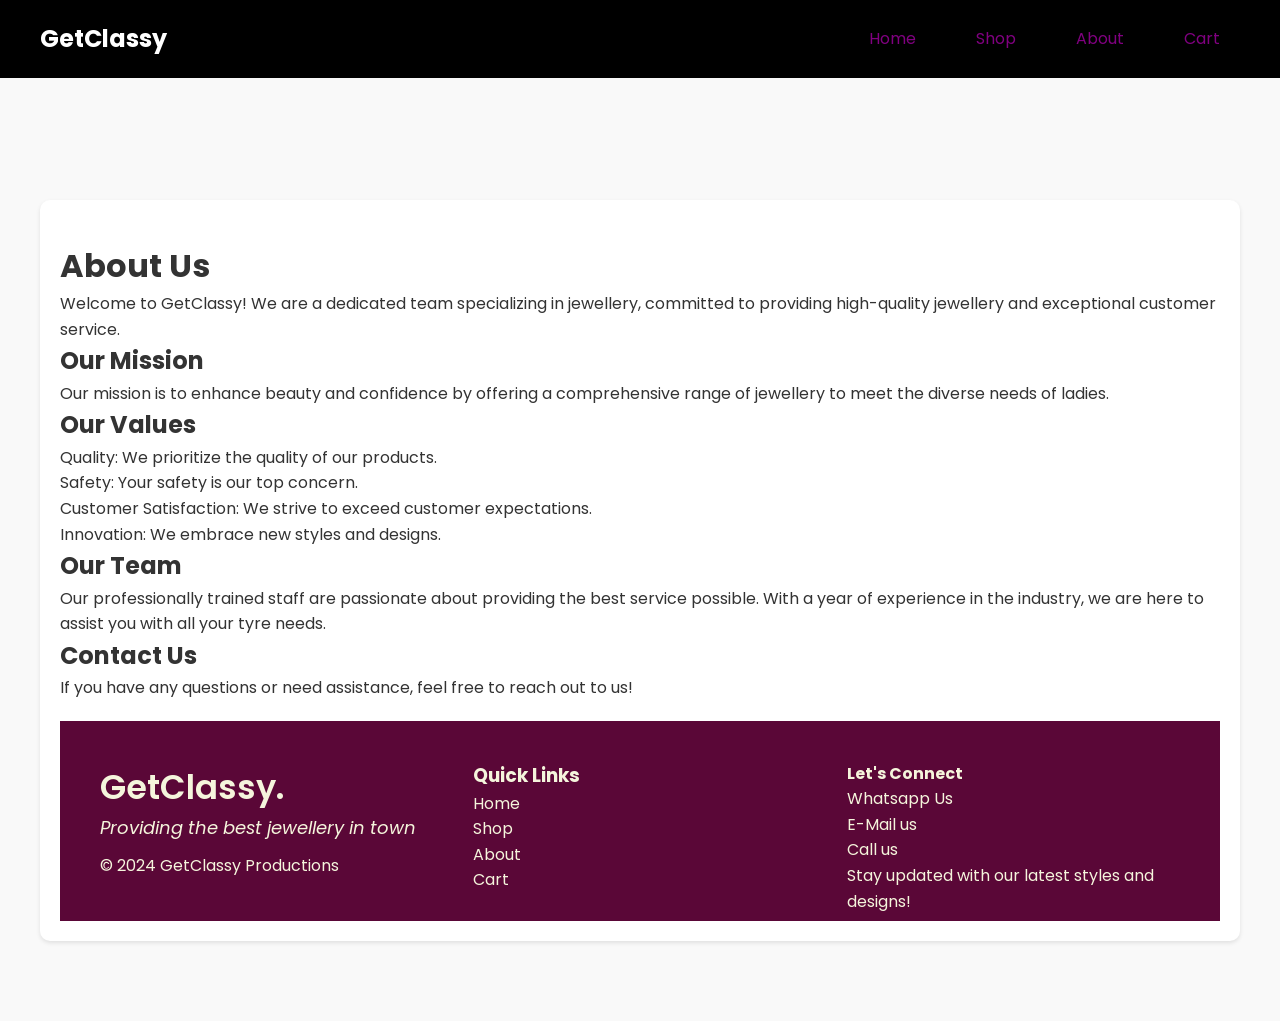
<file: about.html>
<!DOCTYPE html>
<html lang="en">
<head>
    <meta charset="UTF-8">
    <meta name="viewport" content="width=device-width, initial-scale=1.0">
    <title>About Us - GetClassy</title>
    <link rel="stylesheet" href="About us.css">
</head>
<body class="about-page"> <!-- You can add a specific class for styling -->

    <header>
        <nav id= "nav" class="navbar">
            <h2>GetClassy</h2>
            <ul class="menu-links">
                <li><a href="index.html">Home</a></li>
                <li><a href="shop.html">Shop</a></li>
                    <li><a href="about.html">About</a></li>
                    <li><a href="cart.html">Cart</a></li>

            </ul>
        </nav>
    </header>

<div class="section">
    <div class="container">
        <div class="title">

        </div>
    
    
    <div class="about-page">
        <div class="content">
            <h1 class="anim">About Us</h1>
            <p class="anim">Welcome to GetClassy! We are a dedicated team specializing in jewellery, committed to providing high-quality jewellery and exceptional customer service.</p>  
            <h2>Our Mission</h2>
            <p>Our mission is to enhance beauty and confidence by offering a comprehensive range of jewellery to meet the diverse needs of ladies.</p>
            <h2>Our Values</h2>
            <ul>
                <li>Quality: We prioritize the quality of our products.</li>
                <li>Safety: Your safety is our top concern.</li>
                <li>Customer Satisfaction: We strive to exceed customer expectations.</li>
                <li>Innovation: We embrace new styles and designs.</li>
            </ul>
            <h2>Our Team</h2>
            <p>Our professionally trained staff are passionate about providing the best service possible. With a year of experience in the industry, we are here to assist you with all your tyre needs.</p>
            <h2>Contact Us</h2>
            <p>If you have any questions or need assistance, feel free to reach out to us!</p>
        </div>
    </div>
</di>
</body>

<footer>
    <div class="footer-container">
      <div class="footer-column">
        <a href="/index.html" class="logo">GetClassy<span>.</span></a>
        <p class="motto">Providing the best jewellery in town</p>
        <p>&copy; 2024 GetClassy Productions</p>
      </div>
      <div class="footer-column">
        <h3>Quick Links</h3>
        <ul>
            <li><a  class="active"href="index.html">Home</a></li>
            <li><a href="shop.html">Shop</a></li>
            <li><a href="about.html">About</a></li>
            <li><a href="cart.html">Cart</a></li>

        </ul>
      </div>
      <div class="footer-column">
        <h4>Let's Connect</h4>
        <ul>
            <li><a href="Whatsapp:0714755690">Whatsapp Us</a></li>
        <li><a href="mailto:kambaramiheather@gmail.com">E-Mail us</a></li>
        <li><a href="tel:0714755690">Call us</a></li>
    </ul>
        <p> Stay updated with our latest styles and designs!</p>
        <ul class="social-media">
            <li><a href="https://www.facebook.com" target="_blank"><i class="fab fa-facebook-f"></i></a></li>
            <li><a href="https://wa.me" target="_blank"><i class="fab fa-whatsapp"></i></a></li>
            <li><a href="https://twitter.com" target="_blank"><i class="fab fa-twitter"></i></a></li>
            <li><a href="https://www.instagram.com" target="_blank"><i class="fab fa-instagram"></i></a></li>
            <li><a href="https://www.tiktok.com" target="_blank"><i class="fab fa-tiktok"></i></a></li>                                          
          
        </ul>
      </div>
    </div>
  </footer>
</body>
   </html>
</file>
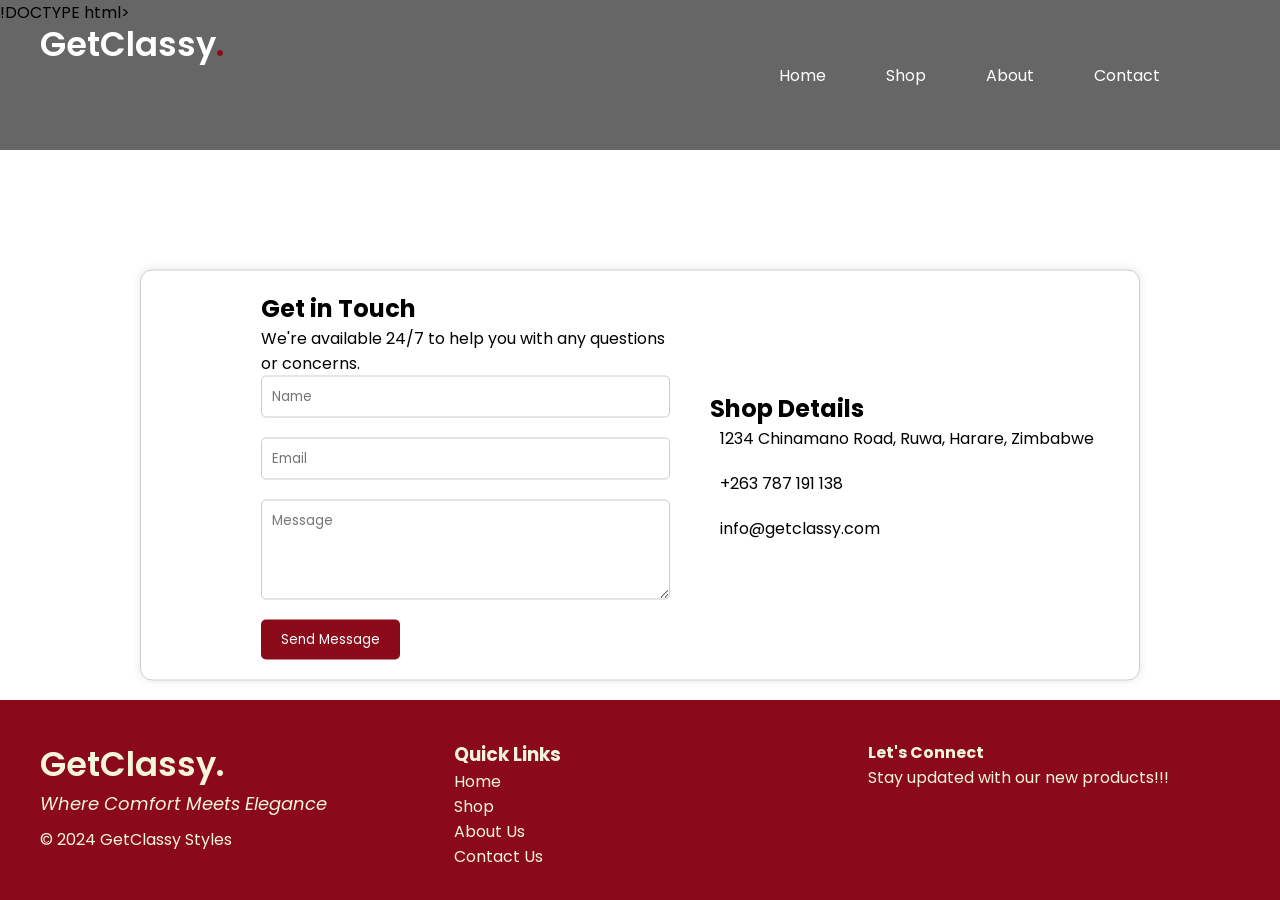
<file: contact us.html>
!DOCTYPE html>
<html>
<head>
    <title>GetClassy</title>
    <link rel="icon" href="/img/logo.ico" type="image/x-icon" class="favicon">
    <link rel="stylesheet" href="contactUs.css">
    
</head>
<body>
   
   <header>
    <nav class="navbar">
        <a href="index.html" class="logo">GetClassy<span>.</span></a>
        <ul class="menu-links">
          <li><a href="index.html">Home</a></li>
              <li><a href="shop.html">Shop</a></li>
              <li><a href="about.html">About</a></li>
              <li><a href="contact.html">Contact</a></li>
              <li><a href="cart.html"><i class="far fa-shopping-bag"></i></a></li>
      </ul>
    </nav>
   </header>
   <div class="contact-container">
    <div class="contact-form">
        <div class="heading-container">
            <h2>Get in Touch</h2>
            <p>We're available 24/7 to help you with any questions or concerns.</p>
          </div>
          
        <form>
            <input type="text" placeholder="Name">
            <input type="email" placeholder="Email">
            <textarea placeholder="Message"></textarea>
            <button type="submit">Send Message</button>
        </form>
    </div>
    <div class="company-details">
        <h2>Shop Details</h2>
        <ul>
            <li> <a href="https://maps.google.com/"><i class="fa-solid fa-location-dot"></i></a></i>1234 Chinamano Road, Ruwa, Harare, Zimbabwe</li>
            <li><a href="tel:+263778997850"><i class="fa-solid fa-phone"></i>+263 787 191 138</a></li>
            <li><a href="mailto:info@getclassy.com?subject=Enquiry&body=Hello%get%20classy"><i class="fa-solid fa-envelope"></i>info@getclassy.com</a></li>
            <li>
                <a href="https://www.facebook.com"><i class="fa-brands fa-facebook"></i></a></i>
               <a href="https://twitter.com"> <i class="fa-brands fa-twitter"></i></a>
                <a href="https://instagram.com"><i class="fa-brands fa-instagram"></i></a>
               <a href="https://linkedin.com"><i class="fa-brands fa-linkedin"></i></a>
            </li>
        </ul>
    </div>
</div>
<footer>
    <div class="footer-container">
      <div class="footer-column">
        <a href="/index.html" class="logo">GetClassy<span>.</span></a>
        <p class="motto">Where Comfort Meets Elegance</p>
        <p>&copy; 2024 GetClassy Styles</p>
      </div>
      <div class="footer-column">
        <h3>Quick Links</h3>
        <ul>
            <li><a href="/index.html">Home</a></li>
            <li><a href="/pages/shop.html">Shop</a></li>
            <li><a href="/pages/about.html">About Us</a></li>
            <li><a href="/pages/contact.html">Contact Us</a></li>
            
        
        </ul>
      </div>
      <div class="footer-column">
        <h4>Let's Connect</h4>
        <p> Stay updated with our new products!!!</p>
        <ul class="social-media">
            <li><a href="https://www.facebook.com" target="_blank"><i class="fab fa-facebook-f"></i></a></li>
            <li><a href="https://wa.me" target="_blank"><i class="fab fa-whatsapp"></i></a></li>
            <li><a href="https://twitter.com" target="_blank"><i class="fab fa-twitter"></i></a></li>
            <li><a href="https://www.instagram.com" target="_blank"><i class="fab fa-instagram"></i></a></li>
            <li><a href="https://www.tiktok.com" target="_blank"><i class="fab fa-tiktok"></i></a></li>                                         
        </ul>
      </div>
    </div>
  </footer>
</body>
   </html>
</file>
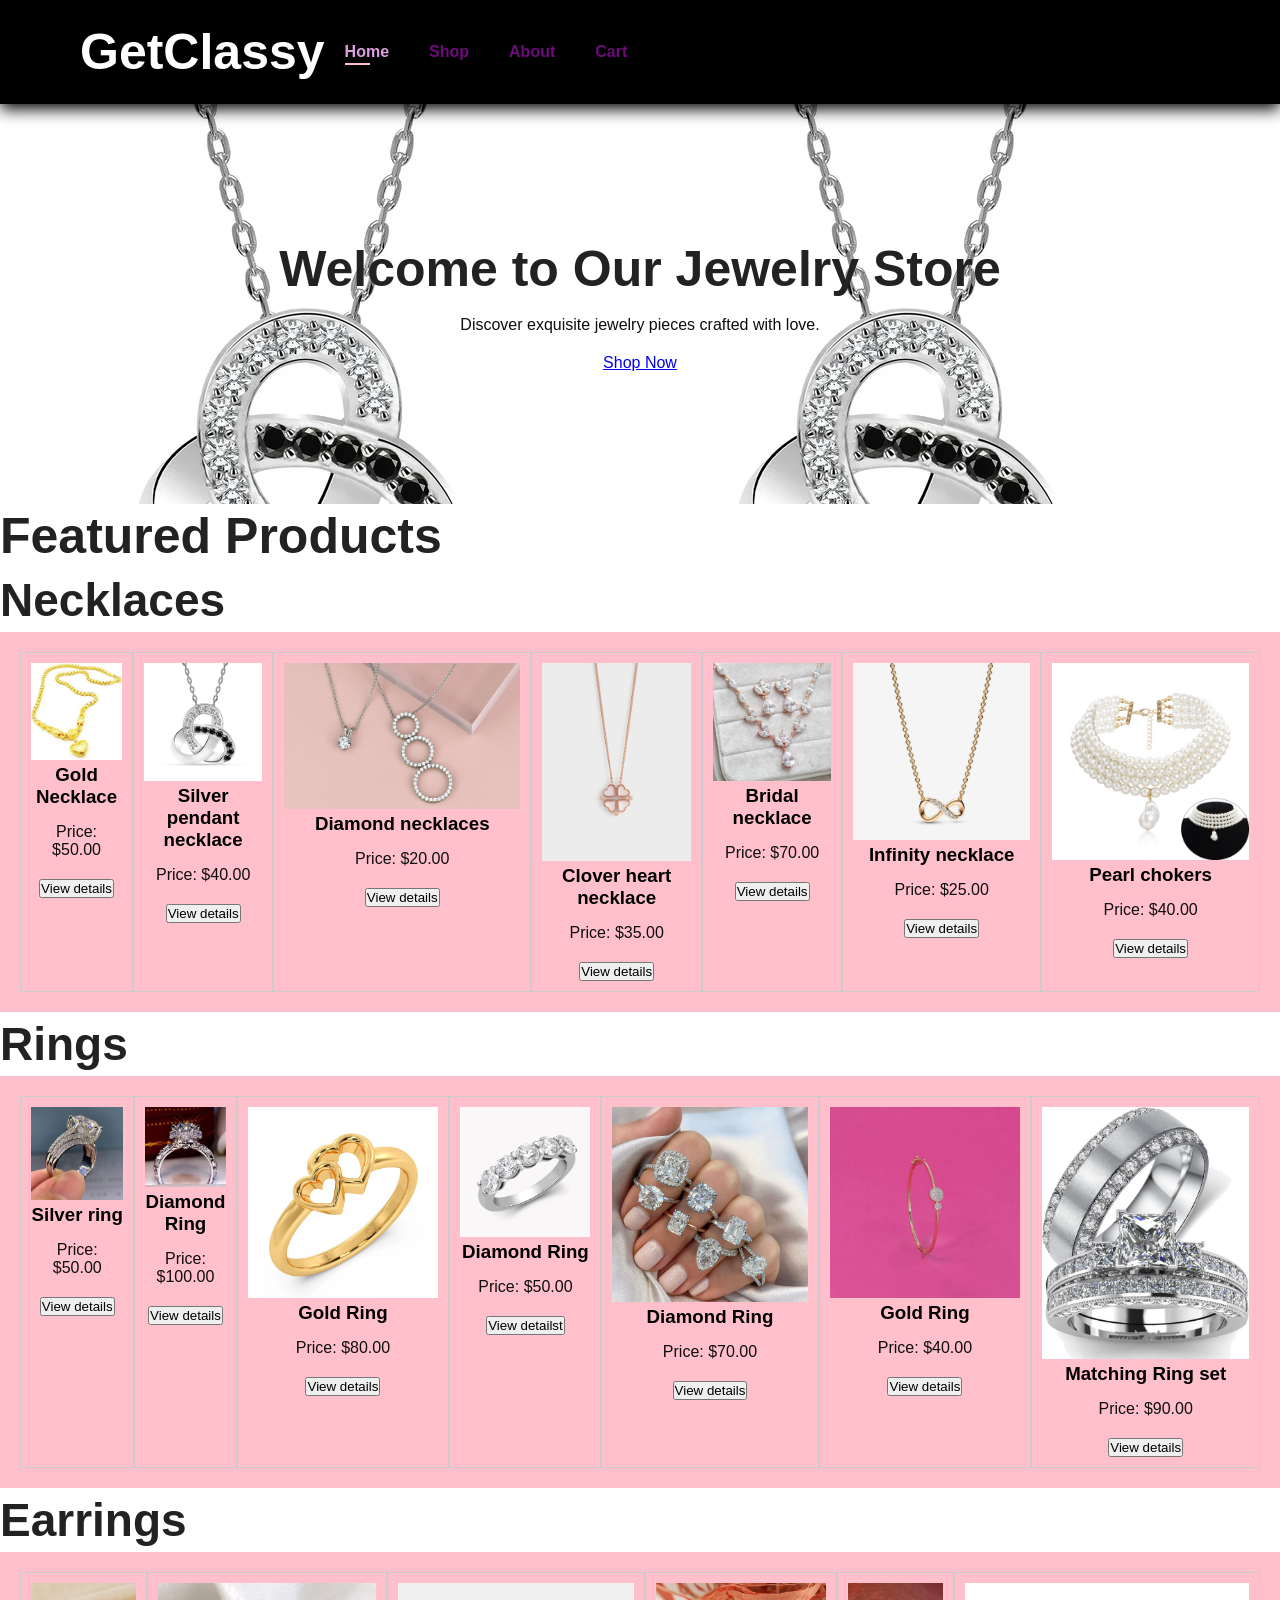
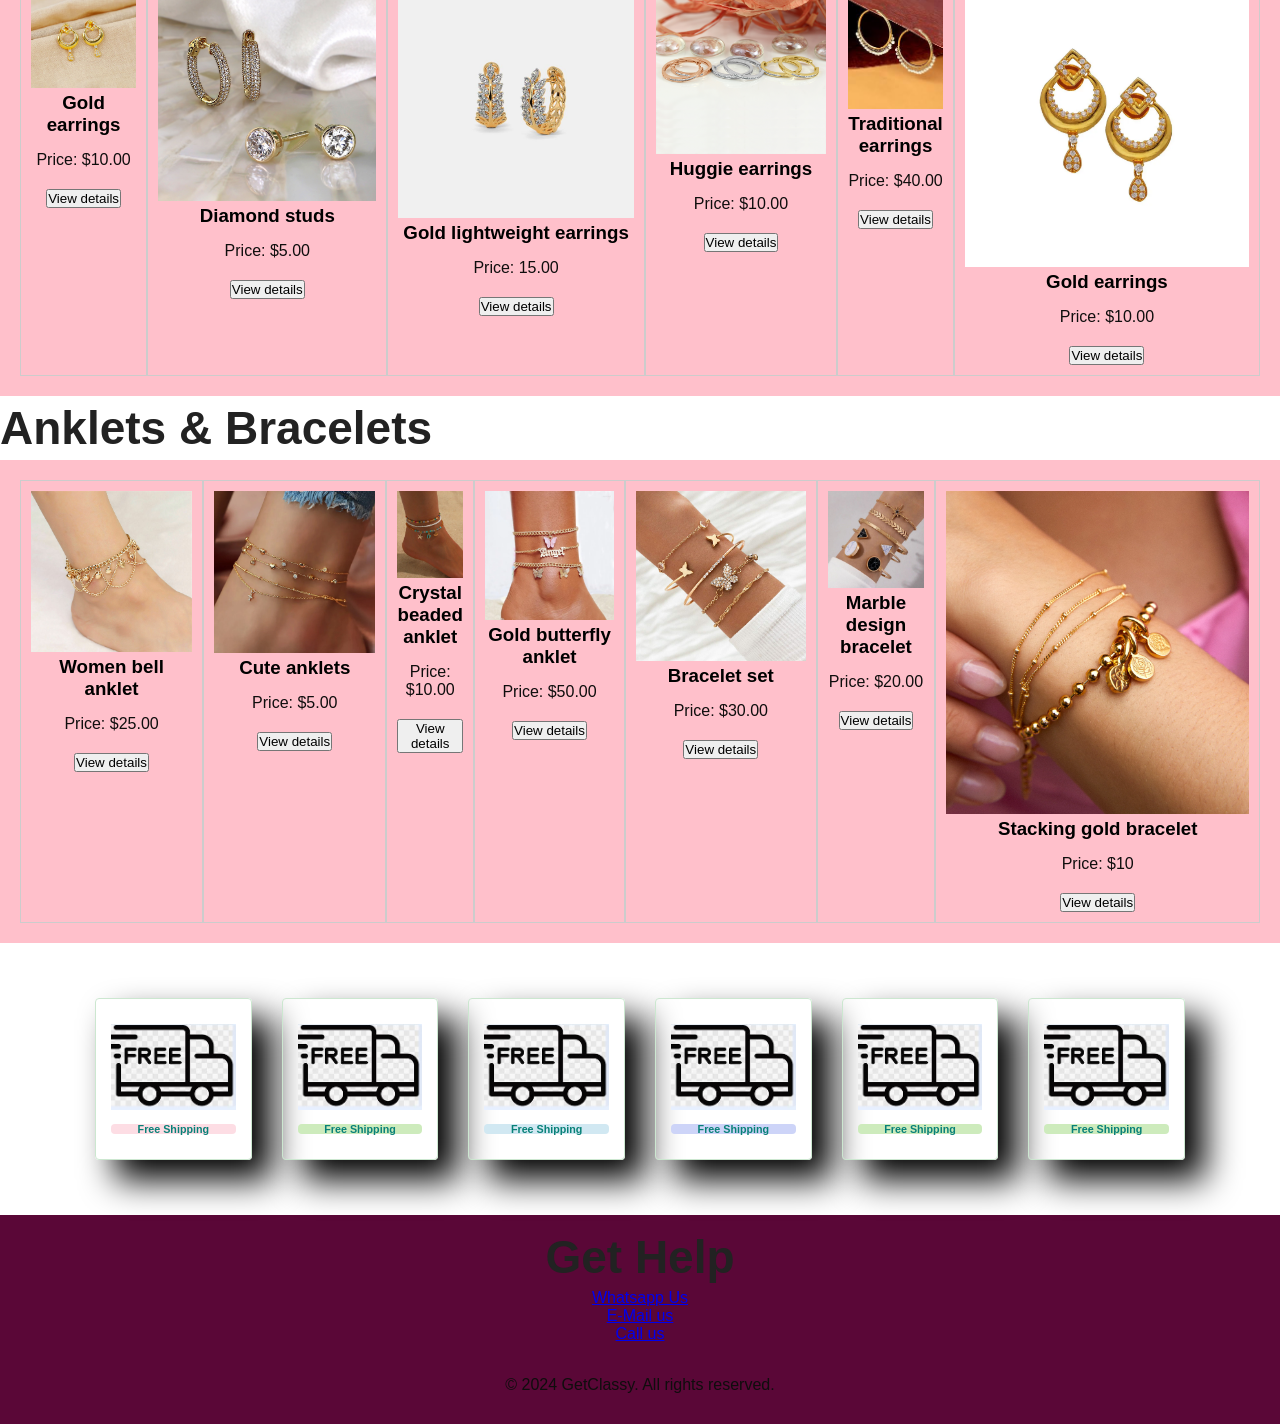
<file: shop.html>
<!DOCTYPE html>
<html lang="en">
<head>
    <meta charset="UTF-8">
    <meta name="viewport" content="width=device-width, initial-scale=1.0">
    <title>Shop-GetClassy</title>
    <link rel="stylesheet" href="shop.css">
</head>
<body class="shop page">
    <section id="header">
        <div>
            <ul id="navbar" >
                <h1> GetClassy</h1>
                <li><a  class="active"href="index.html">Home</a></li>
                <li><a href="shop.html">Shop</a></li>
                <li><a href="about.html">About</a></li>
                <li><a href="cart.html">Cart</a></li>

            </ul>
        </div>
    </section>

         <section id="home" class="section-p2">
            <h1>Welcome to Our Jewelry Store</h1>
            <p>Discover exquisite jewelry pieces crafted with love.</p>
            <a href="#products" class="btn">Shop Now</a>
        </section>
    
        <section id="products">
            <h1>Featured Products</h1>
            <h2> Necklaces </h2>
            <div class="product-container">
                <div class="product">
                    <img src="fin3.jpg" alt="Gold Necklace">
                    <h3>Gold Necklace</h3>
                    <p>Price: $50.00</p>
                    <button>View details</button>
                </div>
                <div class="product">
                    <img src="silver pendant necklace.webp" alt="necklace">
                    <h3>Silver pendant necklace</h3>
                    <p>Price: $40.00</p>
                    <button>View details</button>
                </div>
                <div class="product">
                    <img src="diamond necklaces.webp" alt="necklace">
                    <h3>Diamond necklaces</h3>
                    <p>Price: $20.00</p>
                    <button>View details</button>
                </div>
                <div class="product">
                    <img src="clover heart necklace.webp" alt=" necklace">
                    <h3>Clover heart necklace</h3>
                    <p>Price: $35.00</p>
                    <button>View details</button>
                </div>    
                <div class="product">
                        <img src="bridal necklace.webp" alt="necklace">
                        <h3>Bridal necklace</h3>
                        <p>Price: $70.00</p>
                        <button>View details</button>
                    </div>
                    <div class="product">
                        <img src="infinity.jpg" alt="necklace">
                        <h3>Infinity necklace</h3>
                        <p>Price: $25.00</p>
                        <button>View details</button>
                    </div>
                    <div class="product">
                        <img src="pearl chokers.jpg" alt="Diamond Ring">
                        <h3>Pearl chokers</h3>
                        <p>Price: $40.00</p>
                        <button>View details</button>
                    </div>
                </div>
            </div>
        </section>

        <section id="products2">
            <h2>Rings</h2>
            <div class="product-container">
                <div class="product">
                    <img src="silver ring.webp" alt="Gold Necklace">
                    <h3>Silver ring</h3>
                    <p>Price: $50.00</p>
                    <button>View details</button>
                </div>
                <div class="product">
                    <img src="fin4.jpg" alt="Diamond Ring">
                    <h3>Diamond Ring</h3>
                    <p>Price: $100.00</p>
                    <button>View details</button>
                </div>
                <div class="product">
                    <img src="goldring1.webp" alt="Gold Ring">
                    <h3>Gold Ring</h3>
                    <p>Price: $80.00</p>
                    <button>View details</button>
                </div>
                <div class="product">
                    <img src="diamondring.webp" alt="Diamond Ring">
                    <h3>Diamond Ring</h3>
                    <p>Price: $50.00</p>
                    <button>View detailst</button>
                </div>    
                <div class="product">
                        <img src="diamondring2.webp" alt="Diamond Ring">
                        <h3>Diamond Ring</h3>
                        <p>Price: $70.00</p>
                        <button>View details</button>
                    </div>
                    <div class="product">
                        <img src="gold sparkling circle diamond ring.webp" alt="Gold earring">
                        <h3>Gold Ring</h3>
                        <p>Price: $40.00</p>
                        <button>View details</button>
                    </div>
                    <div class="product">
                        <img src="matching ring set.jpg" alt="Diamond Ring">
                        <h3>Matching Ring set</h3>
                        <p>Price: $90.00</p>
                        <button>View details</button>
                    </div>
                </div>
            </div>
        </section>

        <section id="products3">
            <h2> Earrings </h2>
            <div class="product-container">
                <div class="product">
                    <img src="crescent gold earrings.jpg" alt="Gold earrings">
                    <h3>Gold earrings</h3>
                    <p>Price: $10.00</p>
                    <button>View details</button>
                </div>
                <div class="product">
                    <img src="diamond studs.png" alt="Diamond studs">
                    <h3>Diamond studs</h3>
                    <p>Price: $5.00</p>
                    <button>View details</button>
                </div>
                <div class="product">
                    <img src="gold lightweight earrings.jpg" alt="Gold lightweight earrings">
                    <h3>Gold lightweight earrings</h3>
                    <p>Price: 15.00</p>
                    <button>View details</button>
                </div>
                <div class="product">
                    <img src="huggie earrings.png" alt="earrings">
                    <h3>Huggie earrings</h3>
                    <p>Price: $10.00</p>
                    <button>View details</button>
                </div>    
                <div class="product">
                        <img src="traditional earrings.jpg" alt="Diamond Ring">
                        <h3>Traditional earrings</h3>
                        <p>Price: $40.00</p>
                        <button>View details</button>
                    </div>
                    <div class="product">
                        <img src="gold earrings.webp" alt="Gold earring">
                        <h3>Gold earrings</h3>
                        <p>Price: $10.00</p>
                        <button>View details</button>
                    </div>
                </div>
            </div>
        </section>

        <section id="products4">
            <h2>Anklets & Bracelets</h2>
            <div class="product-container">
                <div class="product">
                    <img src="women bell anklet.png" alt="anklet">
                    <h3>Women bell anklet</h3>
                    <p>Price: $25.00</p>
                    <button>View details</button>
                </div>
                <div class="product">
                    <img src="cute anklets.webp" alt="anklet">
                    <h3>Cute anklets</h3>
                    <p>Price: $5.00</p>
                    <button>View details</button>
                </div>
                <div class="product">
                    <img src="crystal beaded anklet.jpg" alt="anklet">
                    <h3>Crystal beaded anklet</h3>
                    <p>Price: $10.00</p>
                    <button>View details</button>
                </div>
                <div class="product">
                    <img src="gold butterfly anklet.webp" alt="anklet">
                    <h3>Gold butterfly anklet</h3>
                    <p>Price: $50.00</p>
                    <button>View details</button>
                </div>    
                <div class="product">
                        <img src="bracelet set.jpg" alt="bracelet">
                        <h3>Bracelet set</h3>
                        <p>Price: $30.00</p>
                        <button>View details</button>
                    </div>
                    <div class="product">
                        <img src="marble design bracelet.webp" alt="bracelet">
                        <h3>Marble design bracelet</h3>
                        <p>Price: $20.00</p>
                        <button>View details</button>
                    </div>
                    <div class="product">
                        <img src="stacking gold bracelet.webp" alt="bracelet">
                        <h3>Stacking gold bracelet</h3>
                        <p>Price: $10</p>
                        <button>View details</button>
                    </div>
                </div>
            </div>
        </section>

        <section id="feature" class="section-p1">
            <div class="fe-box">
                <img src="fin1.JPG"alt="">
                <h6>Free Shipping</h6>
            </div><div class="fe-box">
                <img src="fin1.JPG"alt="">
                <h6>Free Shipping</h6>
            </div><div class="fe-box">
                <img src="fin1.JPG"alt="">
                <h6>Free Shipping</h6>
            </div><div class="fe-box">
                <img src="fin1.JPG"alt="">
                <h6>Free Shipping</h6>
            </div><div class="fe-box">
                <img src="fin1.JPG"alt="">
                <h6>Free Shipping</h6>
            </div><div class="fe-box">
                <img src="fin1.JPG"alt="">
                <h6>Free Shipping</h6>
            </div>
    
        </section>

    
        <footer>
            <div class="footer-col">
                <h2>Get Help</h2>
                <ul>
                    <li><a href="Whatsapp:0714755690">Whatsapp Us</a></li>
                    <li><a href="mailto:kambaramiheather@gmail.com">E-Mail us</a></li>
                    <li><a href="tel:0714755690">Call us</a></li>
                </ul><br>
                <center><p>&copy; 2024 GetClassy. All rights reserved.</p></center>
            </div>
        </div>
    </div>
</footer>
    
    <script src="script.js"></script>

   
</body>
</html>
</file>
<file: About us.css>
/* Global Styles */
@import url('https://fonts.googleapis.com/css2?family=Poppins:ital,wght@0,100;0,200;0,300;0,400;0,500;0,600;0,700;0,800;0,900;1,100;1,200;1,300;1,400;1,500;1,600;1,700;1,800;1,900&display=swap');

* {
    box-sizing: border-box;
    margin: 0;
    padding: 0;
}

body {
    font-family: 'Poppins', sans-serif;
    line-height: 1.6;
    color: #333;
    background-color: #f9f9f9;
    overflow-x: hidden;
}

header {
    position: fixed;
    top: 0;
    left: 0;
    width: 100%;
    padding: 20px;
    background-color: black;
}

.navbar {
    display: flex;
    align-items: center;
    max-width: 1200px;
    margin: 0 auto;
    justify-content: space-between;
}

#navbar li a {
    text-decoration: none;
    font-size: 16px;
    font-weight: 600;
    color: #6c0c79;
    transition: 0.3s ease;
}

#nav h2 {
    color: white;
}

#navbar li a:hover,
#navbar li a.active {
    color: plum;
}

#navbar li a.active::after,
#navbar li a:hover::after {
    content: "";
    width: 30%;
    height: 2px;
    background: pink;
    position: absolute;
    bottom: -4px;
    left: 20px;
}

.logo {
    font-size: 2.1rem;
    font-weight: 600;
    margin-right: auto;
}

.logo span {
    color: grey;
}

.menu-links {
    display: flex;
    gap: 40px;
    flex-wrap: wrap;
}

ul {
    list-style: none;
}

.menu-links li {
    margin-right: 20px;
}

.navbar a {
    color: purple;
    text-decoration: none;
    transition: 0.2s ease;
}

.navbar a:hover {
    color: plum;
}

/* Section Styles */

.section {
    max-width: 1200px;
    margin: 200px auto 80px auto;
    /* updated margin */
    padding: 20px;
    background-color: #fff;
    box-shadow: 0 2px 4px rgba(0, 0, 0, 0.1);
    border-radius: 10px;
    overflow: hidden;
}

/* Title Styles */

.title {
    margin-bottom: 20px;
}

.title h1 {
    font-size: 28px;
    font-weight: bold;
    color: #333;
    text-transform: uppercase;
    letter-spacing: 2px;
}

/* Content Styles */

.content {
    margin-bottom: 20px;
}

.article {
    margin-bottom: 20px;
}

.article h2 {
    font-size: 20px;
    font-weight: bold;
    color: #333;
    margin-bottom: 10px;
    text-transform: uppercase;
    letter-spacing: 1px;
}

.article p {
    margin-bottom: 20px;
    font-size: 16px;
    color: #666;
}

/* Button Styles */

.button {
    margin-top: 20px;
}

.button a {
    background-color: #964B00;
    color: #fff;
    padding: 12px 30px;
    border: none;
    border-radius: 50px;
    text-decoration: none;
    cursor: pointer;
    transition: background-color 0.2s ease;
}

.button a:hover {
    background-color: #8B0A1A;
}

/* Image Section Styles */

.image-section {
    margin-bottom: 20px;
    overflow: hidden;
    position: relative;
}

.image-section img {
    width: 100%;
    height: 400px;
    object-fit: cover;
    border-radius: 10px;
    transform: scale(1.1);
    transition: transform 0.2s ease;
    filter: brightness(0.8);
}

.image-section img:hover {
    transform: scale(1);
    filter: brightness(1);
}

.image-section .overlay {
    position: absolute;
    top: 0;
    left: 0;
    width: 100%;
    height: 100%;
    background-color: green;
}

/* Footer Styles */

.footer-container {
    max-width: 100%;
    margin: 0 auto;
    padding: 20px;
    display: flex;
    justify-content: space-between;
    background-color: rgb(90, 7, 55);
    height: 200px;
}

.footer-column {
    flex-basis: 30%;
    margin: 20px;
}

.footer-column a {
    text-decoration: none;
}

.logo {
    width: 100px;
    height: 100px;
    margin-bottom: 10px;
    color: #F5F5DC;
}

.motto {
    font-size: 18px;
    font-style: italic;
    margin-bottom: 10px;
}

.footer-column h3 {
    margin-top: 0;
    color: #F5F5DC;
}

.footer-column h4 {
    color: #F5F5DC;
}

.footer-column p {
    color: #F5F5DC;
}

.footer-column a {
    color: #F5F5DC;
}

.social-media {
    list-style: none;
    margin: 0;
    padding: 0;
    display: flex;
    justify-content: flex;
    z-index: 1;
}

.social-media li {
    margin-right: 20px;
}

.social-media a {
    color: #F5F5DC;
    text-decoration: none;
}

.social-media a:hover {
    text-decoration: underline;
}

.fab {
    font-size: 24px;
}

.footer-column .logo span {
    color: #F5F5DC;
}

.social-media li a:hover i {
    color: #FFC080;
    /* replace with the color you want */
}
</file>
<file: contactUs.css>
@import url('https://fonts.googleapis.com/css2?family=Poppins:ital,wght@0,100;0,200;0,300;0,400;0,500;0,600;0,700;0,800;0,900;1,100;1,200;1,300;1,400;1,500;1,600;1,700;1,800;1,900&display=swap');

* {
    margin: 0;
    padding: 0;
    box-sizing: border-box;
    font-family: 'Poppins', sans-serif;
}

body {
    height: 100vh;

}

header {
    position: fixed;
    top: 0;
    left: 0;
    width: 100%;
    padding: 20px;
    background-color: rgba(0, 0, 0, 0.6);
}

.navbar {
    display: flex;
    align-items: center;
    max-width: 1200px;
    margin: 0 auto;
    justify-content: space-between;
}

.logo {
    font-size: 2.1rem;
    font-weight: 600;
    margin-right: auto;
}

.logo span {
    color: #8B0A1A;
}

.menu-links {
    display: flex;
    gap: 40px;
    flex-wrap: wrap;
}

ul {
    list-style: none;
}

.menu-links li {
    margin-right: 20px;
}

.navbar a {
    color: #fff;
    text-decoration: none;
    transition: 0.2s ease;
}

.navbar a:hover {
    color: #8B0A1A;
}


@media (max-width: 768px) {
    .menu-links {
        flex-direction: column;
    }

    .menu-links li {
        margin-bottom: 10px;
    }
}

.contact-container {
    max-width: 1000px;
    margin: 0 auto;
    padding-top: 100px;
    display: flex;
    justify-content: space-between;
    align-items: center;
    border: 1px solid #ccc;
    /* add a border around the contact page */
    box-shadow: 0 0 10px rgba(0, 0, 0, 0.1);
    /* add a subtle box shadow */
    border-radius: 12px;
    padding: 20px;
    /* add some padding to create some space between the border and the content */
    position: relative;
    top: 50%;
    /* move the contact page down by 50% of the viewport height */
    transform: translateY(-50%);
    /* move the contact page up by 50% of its own height */
}

.contact-form {
    width: 50%;
    margin-right: 20px;
    margin-left: 100px;
}

textarea {
    resize: vertical;
    padding: 10px;
    border: 1px solid #ccc;
    border-radius: 5px;
    width: 100%;
    height: 100px;
    /* initial height */
    max-height: 300px;
    /* maximum height */
}

.contact-form input,
.contact-form textarea {
    width: 100%;
    padding: 10px;
    margin-bottom: 20px;
    border: 1px solid #ccc;
    border-radius: 5px;
}

.contact-form button[type="submit"] {
    background-color: #8B0A1A;
    color: #fff;
    padding: 10px 20px;
    border: none;
    border-radius: 5px;
    cursor: pointer;
}

.contact-form button[type="submit"]:hover {
    background-color: #964B00;
}

.company-details {
    width: 50%;
    margin-left: 20px;
}

.company-details ul {
    list-style: none;
    padding: 0;
    margin: 0;
}

.company-details li {
    margin-bottom: 20px;
}

.company-details i {
    margin-right: 10px;
    font-size: 18px;
    color: #E2786F;
}

.company-details li i {
    margin-right: 10px;
}

li i:hover {
    color: #8B0A1A;
    transition: color 0.2s ease-in-out;
}

li a[href^="tel:"] {
    text-decoration: none;
    color: #000;
}

li a[href^="mailto:"] {
    text-decoration: none;
    color: #000;
}

@media only screen and (max-width: 768px) {
    .contact-container {
        flex-direction: column;
    }

    .contact-form,
    .company-details {
        width: 100%;
        margin: 0;
    }

    .contact-form {
        margin-bottom: 40px;
    }
}


.footer-container {
    position: absolute;
    /* or fixed */
    bottom: 0;
    left: 0;
    width: 100%;
    max-width: 100%;
    margin: 0 auto;
    padding: 20px;
    display: flex;
    justify-content: space-between;
    background-color: #8B0A1A;
    height: 200px;
}

.footer-column {
    flex-basis: 30%;
    margin: 20px;
}

.footer-column a {
    text-decoration: none;
}

.logo {
    width: 100px;
    height: 100px;
    margin-bottom: 10px;
    color: #F5F5DC;
}

.motto {
    font-size: 18px;
    font-style: italic;
    margin-bottom: 10px;
}

.footer-column h3 {
    margin-top: 0;
    color: #F5F5DC;
}

.footer-column h4 {
    color: #F5F5DC;
}

.footer-column p {
    color: #F5F5DC;
}

.footer-column a {
    color: #F5F5DC;
}

.social-media {
    list-style: none;
    margin: 0;
    padding: 0;
    display: flex;
    justify-content: flex;
    z-index: 1;
}

.social-media li {
    margin-right: 20px;
}

.social-media a {
    color: #F5F5DC;
    text-decoration: none;
}

.social-media a:hover {
    text-decoration: underline;
}

.fab {
    font-size: 24px;
}

.footer-column .logo span {
    color: #F5F5DC;
}

.social-media li a:hover i {
    color: #FFC080;
    /* replace with the color you want */
}
</file>
<file: shop.css>
* {
    margin: 0;
    padding: 0;
    box-sizing: border-box;
    font-family: 'Spartan', sans-serif;

}

h1 {
    font-size: 50px;
    line-height: 64px;
    color: #222;

}

h2 {
    font-size: 46px;
    line-height: 64px;
    color: #222;

}

h4 {
    font-size: 20px;
    color: #222;

}

p {
    font-size: 16px;
    color: #0f0d0d;
    margin: 15px 0 20px 0;
}

.section-p1 {
    padding: 40px 80px;
}

.section-m1 {
    margin: 40px 0;
}

body {
    width: 100%;
}

#header {
    display: flex;
    align-items: center;
    justify-content: space-between;
    padding: 20px 80px;
    background: black;
    box-shadow: 0 5px 15px rgba(0, 0, 0, 06);
    z-index: 999;
    position: sticky;
    top: 0;
    left: 0;

}

#navbar {
    display: flex;
    align-items: center;
    justify-content: center;
}

#navbar h1 {
    color: white;
    display: flex;
    align-items: left;
    justify-content: left;
    position: relative;
}

#navbar li {
    list-style: none;
    padding: 0 20px;
    position: relative;
}

#navbar li a {
    text-decoration: none;
    font-size: 16px;
    font-weight: 600;
    color: #6c0c79;
    transition: 0.3s ease;
}

#navbar li a:hover,
#navbar li a.active {
    color: plum;
}

#navbar li a.active::after,
#navbar li a:hover::after {
    content: "";
    width: 30%;
    height: 2px;
    background: pink;
    position: absolute;
    bottom: -4px;
    left: 20px;
}

#hero {
    background-image: url(fin2.JPG);
    height: 90vh;
    width: 100%;
    background-size: cover;
    background-position: top 80% right 0;
    padding: 0 80px;
    display: flex;
    flex-direction: column;
    align-items: flex-start;
    justify-content: center;
}

#section-p2 {
    background-color: dodgerblue;
    height: 90vh;
    width: 100%;
    background-size: cover;
    background-position: top 80% right 0;
    padding: 0 80px;
    display: flex;
    flex-direction: column;
    align-items: flex-start;
    justify-content: center;
}

#hero h4 {
    padding-bottom: 15px;
    color: rgb(20, 17, 17);
}

#hero h1 {
    color: #0a0a0a;
}

#hero button {
    background-image: url;
    background-color: transparent;
    color: #060c0c;
    border: 0;
    padding: 14px 80px 14px 65px;
    background-repeat: no-repeat;
    cursor: pointer;
    font-weight: 700;
    font-size: 15px;
}

#products {
    background-color: pink;
}

#products h1 {
    background-color: white;
}

#products h2 {
    background-color: white;
}

#products2 {
    background-color: pink;
}

#products2 h2 {
    background-color: white;
}

#products3 {
    background-color: pink;
}

#products3 h2 {
    background-color: white;
}

#products4 {
    background-color: pink;
}

#products4 h2 {
    background-color: white;
}

#feature {
    display: flex;
    align-items: center;
    justify-content: space-between;
    flex-wrap;
}

#feature .fe-box {
    width: 180px;
    text-align: center;
    padding: 25px 15px;
    box-shadow: 20px 20px 34px rgba(0, 0, 0, 03);
    border: 1px solid #cce7d0;
    border-radius: 4px;
    margin: 15px;

}

#feature .fe-box: hover {
    box-shadow: 10px 10px 54px rgba(70, 62, 221, 0.1);
}

#feature .fe-box img {
    width: 100%;
    margin-bottom: 10px;
}

#feature .fe-box h6 {
    padding: 9px 8pxx 6px;
    line-height: 1;
    border-radius: 4px;
    color: #088178;
    background-color: #fddde4;

}

#feature .fe-box:nth-child(2) h6 {
    background-color: #cdebbc;

}

#feature .fe-box:nth-child(3) h6 {
    background-color: #d1e8f2;

}

#feature .fe-box:nth-child(4) h6 {
    background-color: #cdd4f8;

}

#feature .fe-box:nth-child(5) h6 {
    background-color: #cdebbc;

}

#feature .fe-box:nth-child(6) h6 {
    background-color: #cdebbc;

}

#banner h2 {
    color: #fff font-size: 30px;
    padding: 10px 0;
}

#banner h2 span {
    color: #ef3636;
}

#banner button:hover {
    background: #088178;
    color: #fff;
}

#sm-banner {
    display: flex;
    justify-content: space-between;
    flex-wrap: wrap;
}

#sm-banner .banner-box {
    display: flex;
    flex-direction: column;
    justify-content: center;
    align-items: flex-start;
    background-color: burlywood;
    min-width: 580px;
    height: 50vh;
    background-size: cover;
    background-position: center;
    padding: 30px;
}

.section-p2 {
    background-image: url('silver\ pendant\ necklace.webp');
    height: 400px;
    color: blue;
    text-align: center;
    display: flex;
    flex-direction: column;
    justify-content: center;
}

.product-container {
    display: flex;
    justify-content: space-around;
    padding: 20px;
}

.product {
    border: 1px solid #ccc;
    padding: 10px;
    text-align: center;
}

.product img {
    max-width: 100%;
}

footer {
    background: rgb(90, 7, 55);
    color: white;
    text-align: center;
    padding: 10px 0;
}

sm-banner h4 {
    color: #fff;
    font-size: 20px;
    font-weight: 300;
}

sm-banner h2 {
    color: #fff;
    font-size: 28px;
    font-weight: 800;
}

sm-banner span {
    color: #fff;
    font-size: 14px;
    font-weight: 500;
    padding-bottom: 15px;

}


#banner {
    display: flex;
    flex-direction: column;
    justify-content: center;
    align-items: center;
    text-align: center;
    width: 100%;
    height: 50vh;
    background-size: cover;
    background-position: center;
}

#banner h4 {
    color: #fff;
    font-size: 16px;
}
</file>
